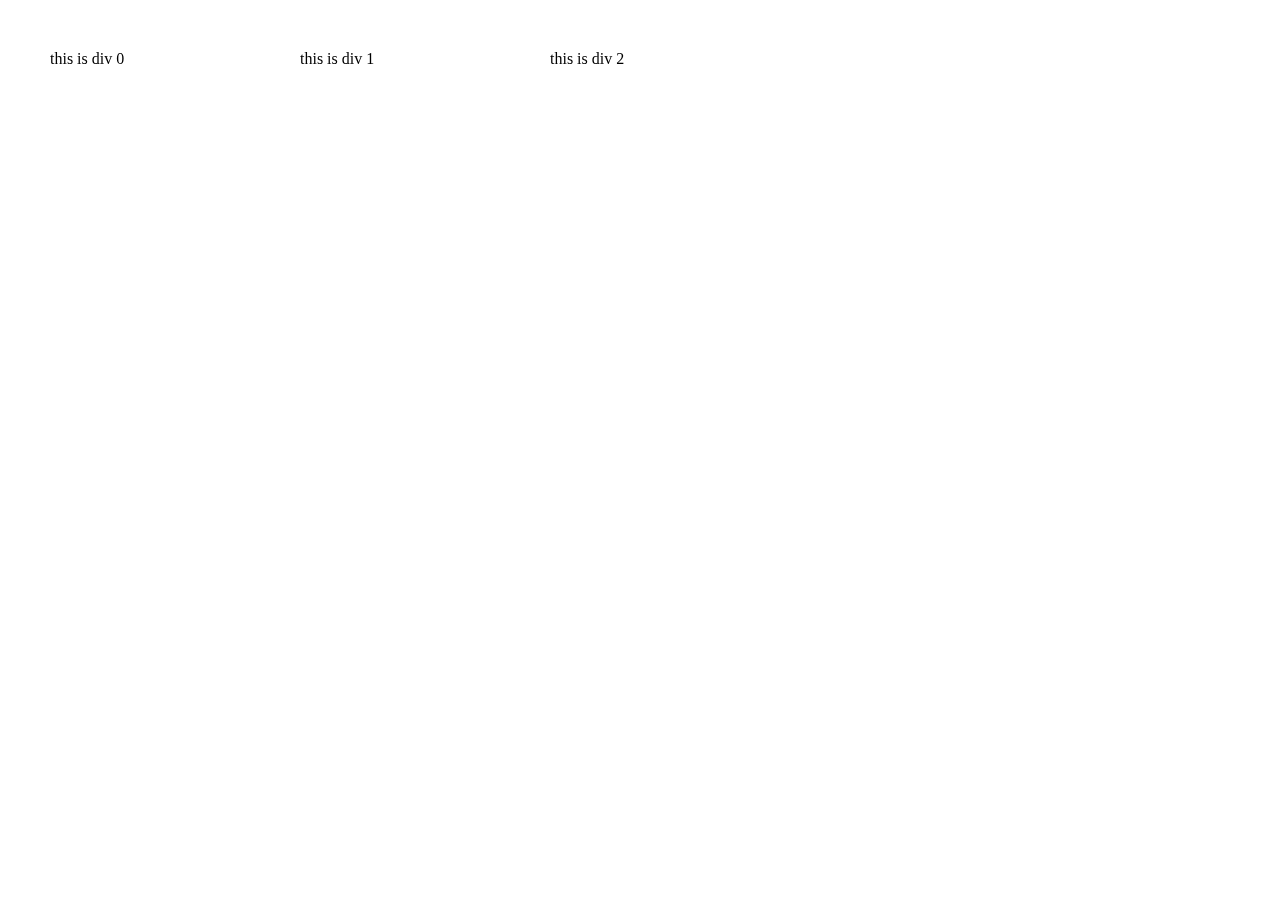
<file: div/index.html>
<!DOCTYPE html>
<html lang="en">
<head>
    <meta charset="UTF-8">
    <meta name="viewport" content="width=device-width, initial-scale=1.0">
    <meta http-equiv="X-UA-Compatible" content="ie=edge">
	<script src="libraries/p5.js"></script>
	<script src="libraries/p5.dom.js"></script>
	<script src="sketch.js"></script>
    <title>p5 test</title>
</head>
<body>
    <div id='myContainer'></div>
</body>
</html>
</file>
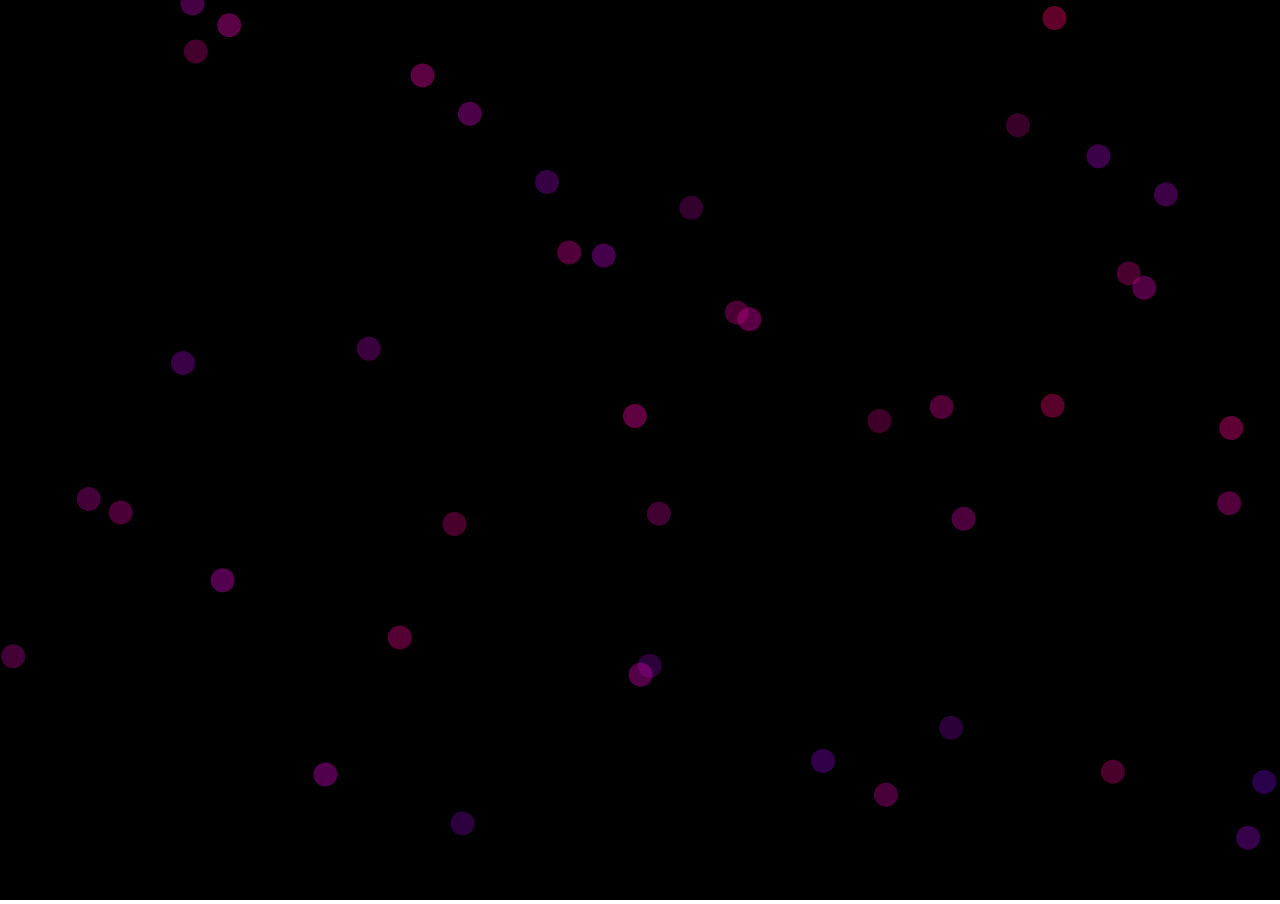
<file: drow/index.html>
<!DOCTYPE html>
<html>
<head>
	<meta charset="UTF-8">
	<meta http-equiv="X-UA-Compatible" content="IE=edge">
	<meta name="viewport" content="width=device-width, initial-scale=1">

	<title>drow</title>

	<script src="libraries/p5.js"></script>
	<script src="libraries/p5.dom.js"></script>
	<script src="libraries/p5.sound.js"></script>
	<script src="sketch.js"></script>
	<link rel="stylesheet" href="style.css">

</head>
<body>

</body>
</html>
</file>
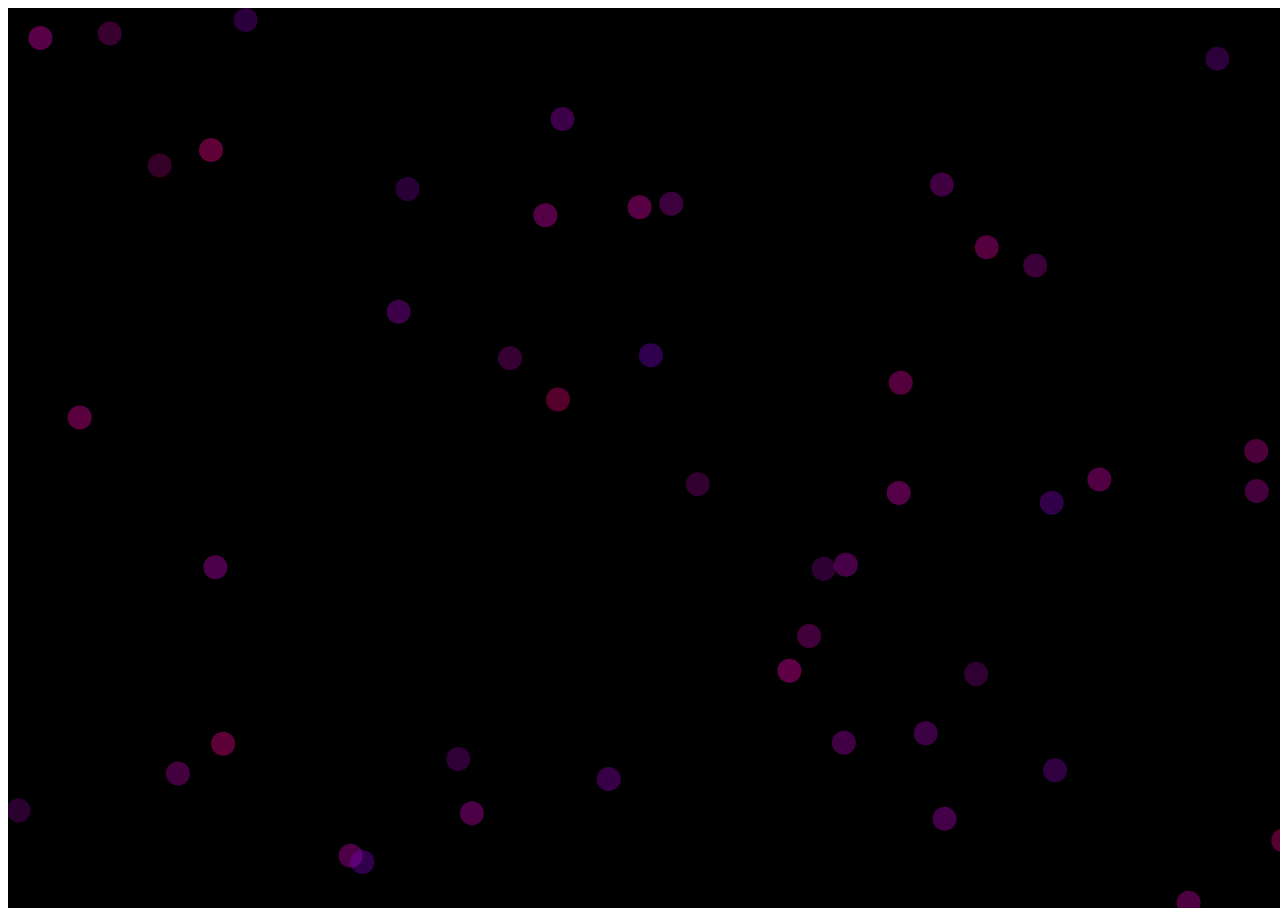
<file: drow1/index.html>
<!DOCTYPE html>
<html>
<head>
	<meta charset="UTF-8">
	<meta http-equiv="X-UA-Compatible" content="IE=edge">
	<meta name="viewport" content="width=device-width, initial-scale=1">

	<title>drow1</title>

	<script src="libraries/p5.js"></script>
	<script src="libraries/p5.dom.js"></script>
	<script src="libraries/p5.sound.js"></script>
	<script src="sketch.js"></script>

</head>
<body>
	
</body>
</html>
</file>
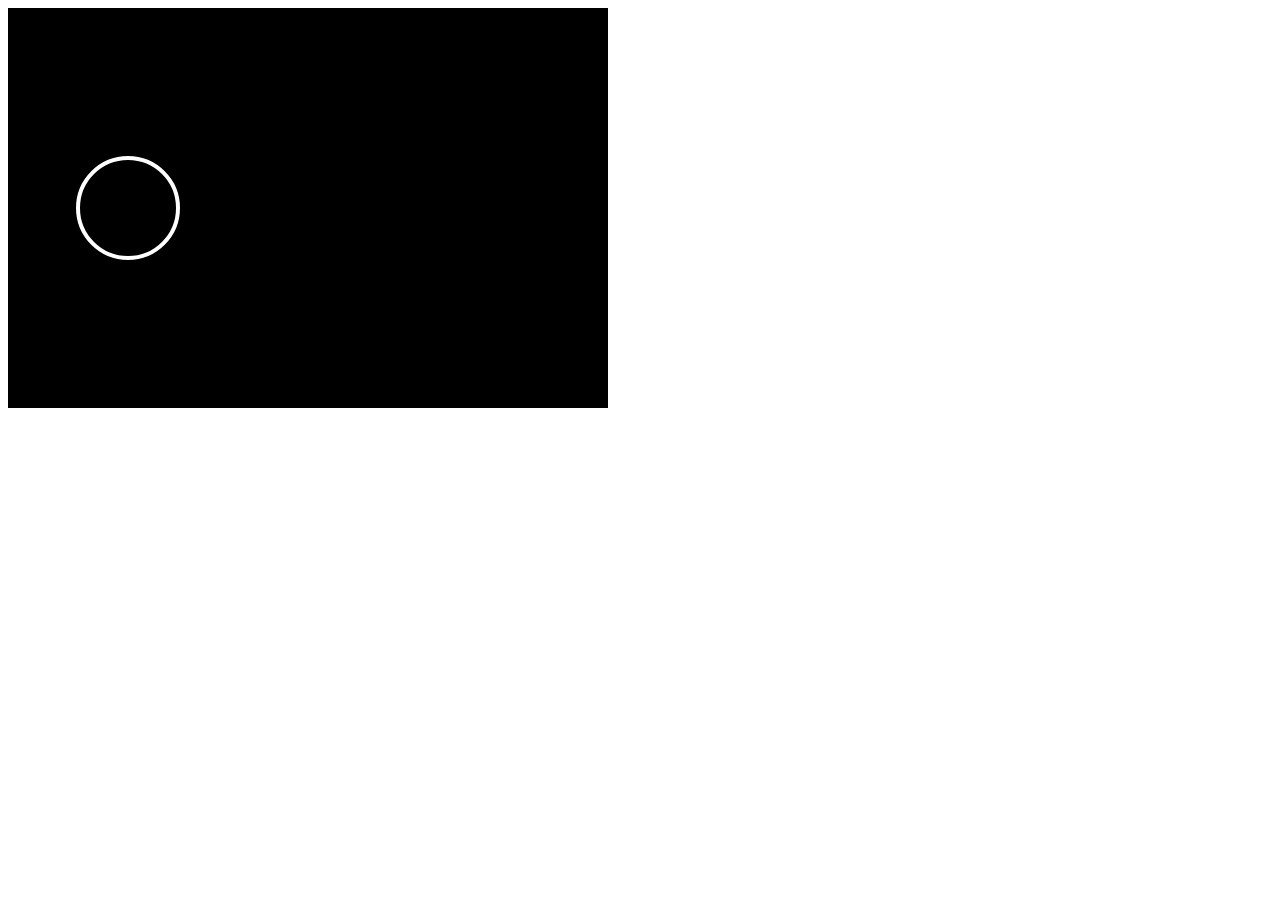
<file: drow3/index.html>
<!DOCTYPE html>
<html>
<head>
	<meta charset="UTF-8">
	<meta http-equiv="X-UA-Compatible" content="IE=edge">
	<meta name="viewport" content="width=device-width, initial-scale=1">
	<script src="libraries/p5.js"></script>
	<script src="libraries/p5.dom.js"></script>
	<script src="sketch.js"></script>
	<title>drow1</title>
</head>
<body>
	
</body>
</html>
</file>
<file: drow/style.css>
body {
    margin:0;
    padding:0;
    overflow: hidden;
}
canvas {
    margin:auto;
}

.header{
    width: 600px;
    height: 400px;
    background-color: red;
}
</file>
